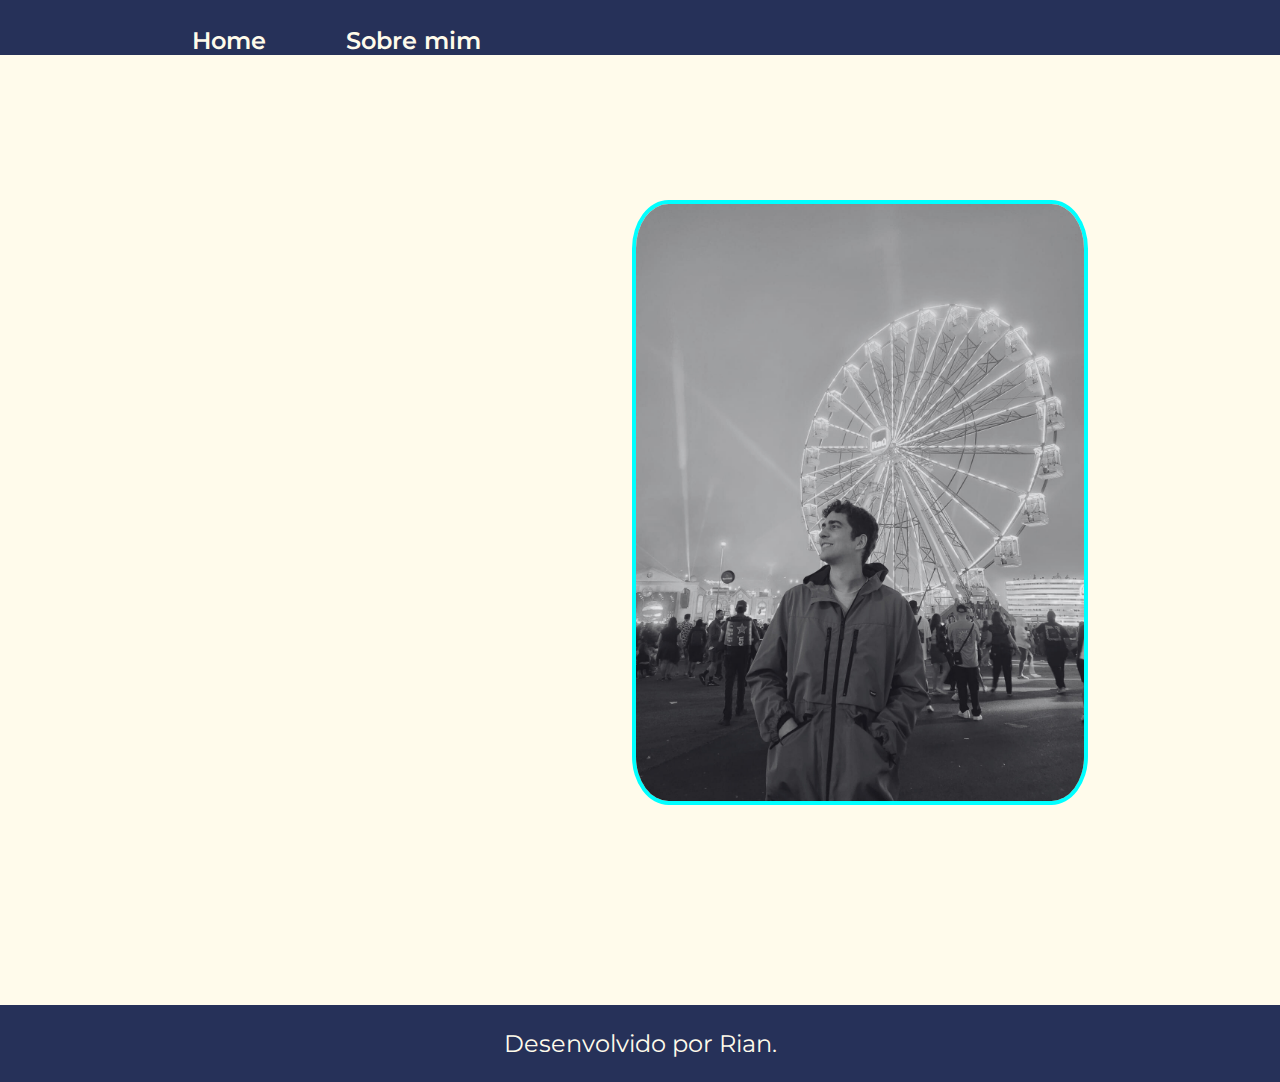
<file: index.html>
<!DOCTYPE html>
<html lang="pt-br">
<head>
    <meta charset="UTF-8">
    <meta http-equiv="X-UA-Compatible" content="IE=edge">
    <meta name="viewport" content="width=device-width, initial-scale=1.0">
    <title>Portfólio</title>
    <link rel="stylesheet" href="./styles/style.css">
</head>
<body>
    <header class="cabecalho">
        <nav class="cabecalo_menu">
            <a class="cabecalho_menu_link" href="index.html">Home</a>
            <a class="cabecalho_menu_link" href="about.html">Sobre mim</a>
        </nav>
    </header>
    <main class="apresentacao">
        <section class="apresentacao__conteudo">
            <h1 class="apresentacao__conteudo__titulo">Transforme o seu negócio digital <strong class="destaque">com um Front-end de qualidade!</strong></h1>
            <p class="apresentacao__conteudo__texto">Olá! Me chamo Rian Fernandes, aspirante a desenvolvedor Full Stack com especialidade em React, HTML e CSS. Ajudo pequenos negócios e designers a tirarem suas ideias do papel. Que tal trabalharmos juntos?</p>
            <div class="apresentacao__links">
                <h2 class="links_subtitulo">Acesse minhas redes:</h2>
               <a class="link" href="https://github.com/Rian-Fernandes" target="_blank">
                    <img src="./assets/github.png">
                    GitHub
                </a>
                <a class="link" href="https://www.linkedin.com/in/rian-fernandes-88b211206/" target="_blank">
                    <img src="./assets/linkedin.png">
                    Linkedin
                </a>
                <a class="link" href="https://instagram.com/r1an_fernandes?igshid=OGQ5ZDc2ODk2ZA==" target="_blank">
                    <img src="./assets/instagram.png">
                    Instagram
                </a>
            </div>
        </section>
        <img class="apresentacao__imagem" src="./assets/fotoRian.png" alt="foto do Rian Fernandes">
    </main>
    <footer class="rodape">
        <p>Desenvolvido por Rian.</p>
    </footer>
    <script src="script.js"></script>
</body>
</html>
</file>
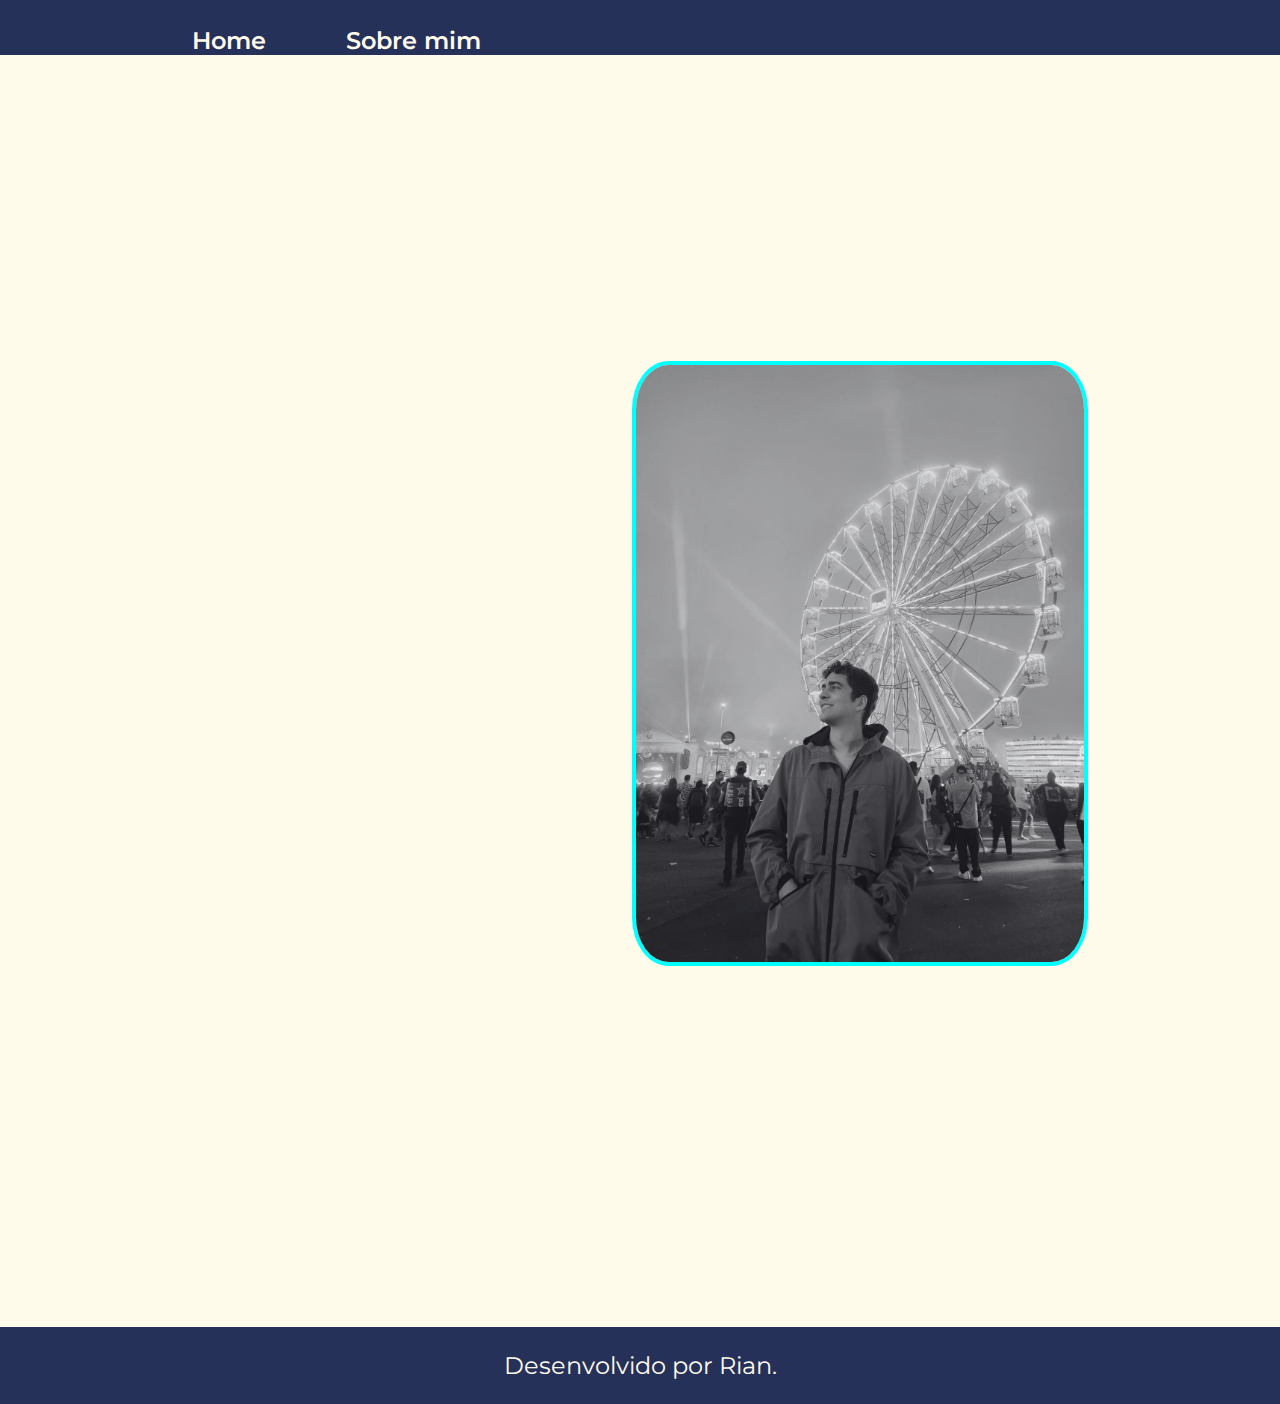
<file: about.html>
<!DOCTYPE html>
<html lang="pt-br">
<head>
    <meta charset="UTF-8">
    <meta http-equiv="X-UA-Compatible" content="IE=edge">
    <meta name="viewport" content="width=device-width, initial-scale=1.0">
    <title>Sobre mim</title>
    <link rel="stylesheet" href="./styles/style.css">
</head>
<body>
    <header class="cabecalho">
        <nav class="cabecalo_menu">
            <a class="cabecalho_menu_link" href="index.html">Home</a>
            <a class="cabecalho_menu_link" href="about.html">Sobre mim</a>
        </nav>
    </header>
    <main class="apresentacao">
        <section class="apresentacao__conteudo">
            <h1 class="apresentacao__conteudo__titulo">Sobre mim</h1>
            <p class="apresentacao__conteudo__texto">Me chamo Rian Fernandes, tenho 25 anos e moro em Petrópolis. Atualmente sou graduado em Engenharia Mecânica pela Universidade Católica de Petrópolis. No final da graduação me interessei pela área da tecnologia e decidi estudar por conta própria com o intuito de me tornar bom o suficiente a ponto de construir excelentes projetos.</p>
            <p class="apresentacao__conteudo__texto">Por mais autoditada que alguém possa ser, estudar um assunto novo que tenha tantos ramos, pode acabar fazendo com que a gente se perca no caminho. Sem contar que não temos o beneficio de tirar a dúvida com alguém mais experiente. No meio do ano, descobri a residência de software e me candidatei, afim de aprimorar o que eu ja vinha estudando e sanar minhas dúvidas. A residência vem sendo tudo o que imaginei e um pouco mais, além de estar me capacitando e me orientando venho fazendo boas amizades. Os planos agora são: continuar se empenhando cada vez mais para conseguir mesclar a área de tecnologia com a minha formação atual. Para mais informações, entre em contato comigo: (24)99308-5618</p>
        </section>
        <img class="apresentacao__imagem" src="./assets/fotoRian.png" alt="foto de Rian Fernandes">
    </main>
    <footer class="rodape">
        <p>Desenvolvido por Rian.</p>
    </footer>   
    <script src="script.js"></script> 
</body>
</html>
</file>
<file: styles/style.css>
@import url('https://fonts.googleapis.com/css2?family=Krona+One&family=Montserrat&display=swap');
@import url('https://fonts.googleapis.com/css2?family=Krona+One&family=Montserrat:wght@600&display=swap');

:root{
    --cor-primaria: #FFFBEB;
    --cor-secundaria: #495579; 
    --cor-terciaria: #263159;
    --cor-hover: #251749;

    --font-primaria: 'Krona One', sans-serif;
    --font-secundaria: 'Montserrat', sans-serif;
}

* {
    margin: 0;
    padding: 0;
}

body{
    box-sizing: border-box;
    background-color: var(--cor-primaria);
    color:var(--cor-secundaria);
}

.cabecalho{
    padding: 2% 0% 0% 15%;
    position: fixed;
    z-index: 1000;
    background-color: var(--cor-terciaria);
    width: 100%;

}

.cabecalo_menu{
    display: flex;
    gap: 80px;
}

.cabecalho_menu_link{
    font-family: var(--font-secundaria);
    font-size: 1.5rem;
    font-weight: 600;
    color: var(--cor-primaria);
    text-decoration: none;
}

.cabecalho_menu_link:hover {
    color: var(--cor-secundaria)
}

.apresentacao{
    padding: 5% 15%;
    display: flex;
    align-items: center;
    justify-content:space-between;
}

.apresentacao__conteudo{
    width: 50%;
    display: flex;
    flex-direction: column;
    gap: 40px;
}

.apresentacao__conteudo__titulo{
    font-size: 2.25rem;
    font-family: var(--font-primaria);
}

.destaque{
    color: var(--cor-terciaria);
}

.apresentacao__conteudo__texto{
    font-size: 1.5rem;
    font-family: var(--font-secundaria);

}

.apresentacao__links{
    display: flex;
    flex-direction: column;
    justify-content: space-between;
    align-items: center;
    gap: 32px;
    
}

.links_subtitulo{
    font-family: var(--font-primaria);
    font-weight: 400;
    font-size: 1.5rem;
}

.link{
    display: flex;
    justify-content: center;
    gap: 16px;
    border: 2px solid var(--cor-terciaria);
    width: 50%;
    text-align: center;
    border-radius: 8px;
    font-size: 1.5rem;
    padding: 21.5px 0;
    color: var(--cor-secundaria);
    font-family: var(--font-secundaria);
    text-decoration: none;
    font-weight: 600;
           
}

.link:hover{
    background-color: var(--cor-hover);
}

.apresentacao__imagem{
    width: 50%;
    border-radius: 8%;
    margin-left: 5%;
    border: 4px solid #00FFFF
}

.rodape{
    padding: 24px;
    color: var(--cor-primaria);
    background-color: var(--cor-terciaria);
    text-align: center;
    font-family:var(--font-secundaria);
    font-size: 1.5rem;
    font-weight: 400;
}

.fade-in {
    opacity: 0;
    animation: fade-in 3s ease-in-out forwards;
}

@keyframes fade-in {
    0% {
        opacity: 0;
    }
    100% {
        opacity: 1;
    }
}


@media (max-width: 1200px){
    .cabecalho{
        padding: 10%;
    }

    .cabecalo_menu{
        justify-content: center;
    }

    .apresentacao{
        flex-direction: column-reverse;
        padding: 5%;
    }

    .apresentacao__conteudo{
        width: auto;
    }


}
</file>
